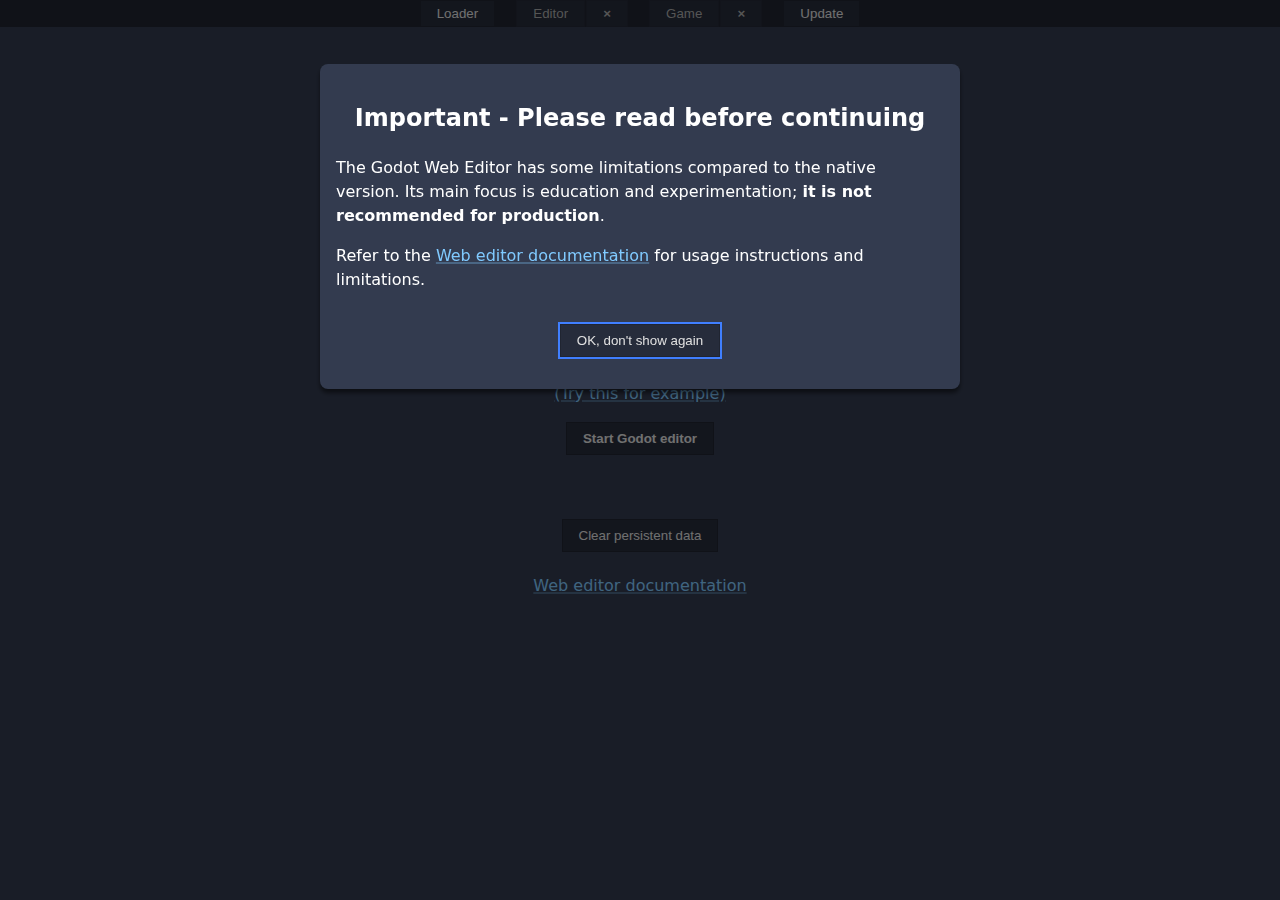
<file: godot.editor.html>
<!DOCTYPE html>
<html lang="en">

<head>
  <meta charset="utf-8">
  <meta name="viewport"
    content="width=device-width, initial-scale=1, minimum-scale=1, maximum-scale=1, user-scalable=no">
  <meta name="author" content="Godot Engine">
  <meta name="description"
    content="Use the Godot Engine editor directly in your web browser, without having to install anything.">
  <meta name="mobile-web-app-capable" content="yes">
  <meta name="apple-mobile-web-app-capable" content="yes">
  <meta name="application-name" content="Godot">
  <meta name="apple-mobile-web-app-title" content="Godot">
  <meta name="theme-color" content="#202531">
  <meta name="msapplication-navbutton-color" content="#202531">
  <meta name="apple-mobile-web-app-status-bar-style" content="black-translucent">
  <meta name="msapplication-starturl" content="/latest">
  <meta property="og:site_name" content="Godot Engine Web Editor">
  <meta property="og:url" name="twitter:url" content="https://editor.godotengine.org/releases/latest/">
  <meta property="og:title" name="twitter:title" content="Free and open source 2D and 3D game engine">
  <meta property="og:description" name="twitter:description"
    content="Use the Godot Engine editor directly in your web browser, without having to install anything.">
  <meta property="og:image" name="twitter:image"
    content="https://godotengine.org/themes/godotengine/assets/og_image.png">
  <meta property="og:type" content="website">
  <meta name="twitter:card" content="summary">
  <link id="-gd-engine-icon" rel="icon" type="image/png" href="favicon.png">
  <link rel="apple-touch-icon" type="image/png" href="favicon.png">
  <link rel="manifest" href="manifest.json">
  <title>Godot Engine Web Editor (4.1.1.stable.official)</title>
  <style>
    *:focus {
      /* More visible outline for better keyboard navigation. */
      outline: 0.125rem solid hsl(220, 100%, 62.5%);
      /* Make the outline always appear above other elements. */
      /* Otherwise, one of its sides can be hidden by tabs in the Download and More layouts. */
      position: relative;
    }

    body {
      touch-action: none;
      font-family: system-ui, -apple-system, "Segoe UI", Roboto, "Helvetica Neue", Arial, "Noto Sans", sans-serif, "Apple Color Emoji", "Segoe UI Emoji", "Segoe UI Symbol", "Noto Color Emoji";
      margin: 0;
      border: 0 none;
      padding: 0;
      text-align: center;
      background-color: #333b4f;
      overflow: hidden;
    }

    a {
      color: hsl(205, 100%, 75%);
      text-decoration-color: hsla(205, 100%, 75%, 0.3);
      text-decoration-thickness: 0.125rem;
    }

    a:hover {
      filter: brightness(117.5%);
    }

    a:active {
      filter: brightness(82.5%);
    }

    .welcome-modal {
      display: none;
      position: fixed;
      z-index: 1;
      left: 0;
      top: 0;
      width: 100%;
      height: 100%;
      overflow: auto;
      background-color: hsla(0, 0%, 0%, 0.5);
      text-align: left;
    }

    .welcome-modal-title {
      text-align: center;
    }

    .welcome-modal-content {
      background-color: #333b4f;
      box-shadow: 0 0.25rem 0.25rem hsla(0, 0%, 0%, 0.5);
      line-height: 1.5;
      max-width: 38rem;
      margin: 4rem auto 0 auto;
      color: white;
      border-radius: 0.5rem;
      padding: 1rem 1rem 2rem 1rem;
    }

    #tabs-buttons {
      /* Match the default background color of the editor window for a seamless appearance. */
      background-color: #202531;
    }

    #tab-game {
      /* Use a pure black background to better distinguish the running project */
      /* from the editor window, and to use a more neutral background color (no tint). */
      background-color: black;
      /* Make the background span the entire page height. */
      min-height: 100vh;
    }

    #canvas,
    #gameCanvas {
      display: block;
      margin: 0;
      color: white;
    }

    /* Don't show distracting focus outlines for the main tabs' contents. */
    #tab-editor canvas:focus,
    #tab-game canvas:focus,
    #canvas:focus,
    #gameCanvas:focus {
      outline: none;
    }

    .godot {
      color: #e0e0e0;
      background-color: #3b3943;
      background-image: linear-gradient(to bottom, #403e48, #35333c);
      border: 1px solid #45434e;
      box-shadow: 0 0 1px 1px #2f2d35;
    }

    .btn {
      appearance: none;
      color: #e0e0e0;
      background-color: #262c3b;
      border: 1px solid #202531;
      padding: 0.5rem 1rem;
      margin: 0 0.5rem;
    }

    .btn:not(:disabled):hover {
      color: #e0e1e5;
      border-color: #666c7b;
    }

    .btn:active {
      border-color: #699ce8;
      color: #699ce8;
    }

    .btn:disabled {
      color: #aaa;
      border-color: #242937;
    }

    .btn.tab-btn {
      padding: 0.3rem 1rem;
    }

    .btn.close-btn {
      padding: 0.3rem 1rem;
      margin-left: -0.75rem;
      font-weight: 700;
    }

    /* Status display */

    #status {
      position: absolute;
      left: 0;
      top: 0;
      right: 0;
      bottom: 0;
      display: flex;
      justify-content: center;
      align-items: center;
      /* don't consume click events - make children visible explicitly */
      visibility: hidden;
    }

    #status-progress {
      width: 366px;
      height: 7px;
      background-color: #38363A;
      border: 1px solid #444246;
      padding: 1px;
      box-shadow: 0 0 2px 1px #1B1C22;
      border-radius: 2px;
      visibility: visible;
    }

    @media only screen and (orientation:portrait) {
      #status-progress {
        width: 61.8%;
      }
    }

    #status-progress-inner {
      height: 100%;
      width: 0;
      box-sizing: border-box;
      transition: width 0.5s linear;
      background-color: #202020;
      border: 1px solid #222223;
      box-shadow: 0 0 1px 1px #27282E;
      border-radius: 3px;
    }

    #status-indeterminate {
      visibility: visible;
      position: relative;
    }

    #status-indeterminate>div {
      width: 4.5px;
      height: 0;
      border-style: solid;
      border-width: 9px 3px 0 3px;
      border-color: #2b2b2b transparent transparent transparent;
      transform-origin: center 21px;
      position: absolute;
    }

    #status-indeterminate>div:nth-child(1) {
      transform: rotate(22.5deg);
    }

    #status-indeterminate>div:nth-child(2) {
      transform: rotate(67.5deg);
    }

    #status-indeterminate>div:nth-child(3) {
      transform: rotate(112.5deg);
    }

    #status-indeterminate>div:nth-child(4) {
      transform: rotate(157.5deg);
    }

    #status-indeterminate>div:nth-child(5) {
      transform: rotate(202.5deg);
    }

    #status-indeterminate>div:nth-child(6) {
      transform: rotate(247.5deg);
    }

    #status-indeterminate>div:nth-child(7) {
      transform: rotate(292.5deg);
    }

    #status-indeterminate>div:nth-child(8) {
      transform: rotate(337.5deg);
    }

    #status-notice {
      margin: 0 100px;
      line-height: 1.3;
      visibility: visible;
      padding: 4px 6px;
      visibility: visible;
    }
  </style>
  <script src="coi-serviceworker.min.js"></script>
</head>

<body>
  <div id="welcome-modal" class="welcome-modal" role="dialog" aria-labelledby="welcome-modal-title"
    aria-describedby="welcome-modal-description" onclick="if (event.target === this) closeWelcomeModal(false)">
    <div class="welcome-modal-content">
      <h2 id="welcome-modal-title" class="welcome-modal-title">Important - Please read before continuing</h2>
      <div id="welcome-modal-description">
        <p>
          The Godot Web Editor has some limitations compared to the native version.
          Its main focus is education and experimentation;
          <strong>it is not recommended for production</strong>.
        </p>
        <p>
          Refer to the
          <a href="https://docs.godotengine.org/en/latest/tutorials/editor/using_the_web_editor.html" target="_blank"
            rel="noopener">Web editor documentation</a> for usage instructions and limitations.
        </p>
      </div>
      <div id="welcome-modal-missing-description" style="display: none">
        <p>
          <strong>The following features required by the Godot Web Editor are missing:</strong>
        </p>
        <ul id="welcome-modal-missing-list">
        </ul>
        <p>
          If you are self-hosting the web editor,
          refer to
          <a href="https://docs.godotengine.org/en/latest/tutorials/export/exporting_for_web.html" target="_blank"
            rel="noopener">Exporting for the Web</a> for more information.
        </p>
      </div>
      <div style="text-align: center">
        <button id="welcome-modal-dismiss" class="btn" type="button" onclick="closeWelcomeModal(true)"
          style="margin-top: 1rem">
          OK, don't show again
        </button>
      </div>
    </div>
  </div>
  <div id="tabs-buttons">
    <button id="btn-tab-loader" class="btn tab-btn" onclick="showTab('loader')">Loader</button>
    <button id="btn-tab-editor" class="btn tab-btn" disabled="disabled" onclick="showTab('editor')">Editor</button>
    <button id="btn-close-editor" class="btn close-btn" disabled="disabled" onclick="closeEditor()">×</button>
    <button id="btn-tab-game" class="btn tab-btn" disabled="disabled" onclick="showTab('game')">Game</button>
    <button id="btn-close-game" class="btn close-btn" disabled="disabled" onclick="closeGame()">×</button>
    <button id="btn-tab-update" class="btn tab-btn" style="display: none;">Update</button>
  </div>
  <div id="tabs">
    <div id="tab-loader">
      <div style="color: #e0e0e0;" id="persistence">
        <br>
        <img src="logo.svg" alt="Godot Engine logo" width="1024" height="414"
          style="width: auto; height: auto; max-width: min(85%, 50vh); max-height: 250px">
        <br>
        4.1.1.stable.official
        <br>
        <a href="releases/">Need an old version?</a>
        <br>
        <br>
        <br>
        <label for="videoMode" style="margin-right: 1rem">Video driver:</label>
        <select id="videoMode">
          <option value="" selected="selected">Auto</option>
          <option value="opengl3">WebGL 2</option>
        </select>
        <br>
        <br>
        <label for="zip-file" style="margin-right: 1rem">Preload project ZIP:</label>
        <input id="zip-file" type="file" name="files" style="margin-bottom: 1rem">
        <br>
        <a href="demo.zip">(Try this for example)</a>
        <br>
        <br>
        <button id="startButton" class="btn" style="margin-bottom: 4rem; font-weight: 700">Start Godot editor</button>
        <br>
        <button class="btn" onclick="clearPersistence()" style="margin-bottom: 1.5rem">Clear persistent data</button>
        <br>
        <a href="https://docs.godotengine.org/en/latest/tutorials/editor/using_the_web_editor.html">Web editor
          documentation</a>
      </div>
    </div>
    <div id="tab-editor" style="display: none;">
      <canvas id="editor-canvas" tabindex="1">
        HTML5 canvas appears to be unsupported in the current browser.<br>
        Please try updating or use a different browser.
      </canvas>
    </div>
    <div id="tab-game" style="display: none;">
      <canvas id="game-canvas" tabindex="2">
        HTML5 canvas appears to be unsupported in the current browser.<br>
        Please try updating or use a different browser.
      </canvas>
    </div>
    <div id="tab-status" style="display: none;">
      <div id="status-progress" style="display: none;" oncontextmenu="event.preventDefault();">
        <div id="status-progress-inner"></div>
      </div>
      <div id="status-indeterminate" style="display: none;" oncontextmenu="event.preventDefault();">
        <div></div>
        <div></div>
        <div></div>
        <div></div>
        <div></div>
        <div></div>
        <div></div>
        <div></div>
      </div>
      <div id="status-notice" class="godot" style="display: none;"></div>
    </div>
  </div>
  <script>
    window.addEventListener('load', () => {
      function notifyUpdate(sw) {
        const btn = document.getElementById('btn-tab-update');
        btn.onclick = function () {
          if (!window.confirm('Are you sure you want to update?\nClicking "OK" will reload all active instances!')) {
            return;
          }
          sw.postMessage('update');
          btn.innerHTML = 'Updating...';
          btn.disabled = true;
        };
        btn.style.display = '';
      }
      if ('serviceWorker' in navigator) {
        navigator.serviceWorker.register('service.worker.js').then(function (reg) {
          if (reg.waiting) {
            notifyUpdate(reg.waiting);
          }
          reg.addEventListener('updatefound', function () {
            const update = reg.installing;
            update.addEventListener('statechange', function () {
              if (update.state === 'installed') {
                // It's a new install, claim and perform aggressive caching.
                if (!reg.active) {
                  update.postMessage('claim');
                } else {
                  notifyUpdate(update);
                }
              }
            });
          });
        });
      }

      const missing = Engine.getMissingFeatures();
      if (missing.length) {
        // Display error dialog as threading support is required for the editor.
        document.getElementById('startButton').disabled = 'disabled';
        document.getElementById('welcome-modal-description').style.display = 'none';
        document.getElementById('welcome-modal-missing-description').style.display = 'block';
        document.getElementById('welcome-modal-dismiss').style.display = 'none';
        const list = document.getElementById('welcome-modal-missing-list');
        for (let i = 0; i < missing.length; i++) {
          const node = document.createElement('li');
          node.innerText = missing[i];
          list.appendChild(node);
        }
      }

      if (missing.length || localStorage.getItem('welcomeModalDismissed') !== 'true') {
        document.getElementById('welcome-modal').style.display = 'block';
        document.getElementById('welcome-modal-dismiss').focus();
      }
    });

    function closeWelcomeModal(dontShowAgain) { // eslint-disable-line no-unused-vars
      document.getElementById('welcome-modal').style.display = 'none';
      if (dontShowAgain) {
        localStorage.setItem('welcomeModalDismissed', 'true');
      }
    }
  </script>
  <script src="godot.editor.js"></script>
  <script>
    let editor = null;
    let game = null;
    let setStatusMode;
    let setStatusNotice;
    let video_driver = '';

    function clearPersistence() { // eslint-disable-line no-unused-vars
      function deleteDB(path) {
        return new Promise(function (resolve, reject) {
          const req = indexedDB.deleteDatabase(path);
          req.onsuccess = function () {
            resolve();
          };
          req.onerror = function (err) {
            reject(err);
          };
          req.onblocked = function (err) {
            reject(err);
          };
        });
      }
      if (!window.confirm('Are you sure you want to delete all the locally stored files?\nClicking "OK" will permanently remove your projects and editor settings!')) {
        return;
      }
      Promise.all([
        deleteDB('/home/web_user'),
      ]).then(function (results) {
        alert('Done.');
      }).catch(function (err) {
        alert('Error deleting local files. Please retry after reloading the page.');
      });
    }

    function selectVideoMode() {
      const select = document.getElementById('videoMode');
      video_driver = select.selectedOptions[0].value;
    }

    const tabs = [
      document.getElementById('tab-loader'),
      document.getElementById('tab-editor'),
      document.getElementById('tab-game'),
    ];
    function showTab(name) {
      tabs.forEach(function (elem) {
        if (elem.id === `tab-${name}`) {
          elem.style.display = 'block';
          if (name === 'editor' || name === 'game') {
            const canvas = document.getElementById(`${name}-canvas`);
            canvas.focus();
          }
        } else {
          elem.style.display = 'none';
        }
      });
    }

    function setButtonEnabled(id, enabled) {
      if (enabled) {
        document.getElementById(id).disabled = '';
      } else {
        document.getElementById(id).disabled = 'disabled';
      }
    }

    function setLoaderEnabled(enabled) {
      setButtonEnabled('btn-tab-loader', enabled);
      setButtonEnabled('btn-tab-editor', !enabled);
      setButtonEnabled('btn-close-editor', !enabled);
    }

    function setGameTabEnabled(enabled) {
      setButtonEnabled('btn-tab-game', enabled);
      setButtonEnabled('btn-close-game', enabled);
    }

    function closeGame() {
      if (game) {
        game.requestQuit();
      }
    }

    function closeEditor() { // eslint-disable-line no-unused-vars
      closeGame();
      if (editor) {
        editor.requestQuit();
      }
    }

    function startEditor(zip) {
      const INDETERMINATE_STATUS_STEP_MS = 100;
      const persistentPaths = ['/home/web_user'];

      let editorCanvas = document.getElementById('editor-canvas');
      let gameCanvas = document.getElementById('game-canvas');
      const statusProgress = document.getElementById('status-progress');
      const statusProgressInner = document.getElementById('status-progress-inner');
      const statusIndeterminate = document.getElementById('status-indeterminate');
      const statusNotice = document.getElementById('status-notice');
      const headerDiv = document.getElementById('tabs-buttons');

      let initializing = true;
      let statusMode = 'hidden';

      showTab('status');

      let animationCallbacks = [];
      function animate(time) {
        animationCallbacks.forEach((callback) => callback(time));
        requestAnimationFrame(animate);
      }
      requestAnimationFrame(animate);

      let lastScale = 0;
      let lastWidth = 0;
      let lastHeight = 0;
      function adjustCanvasDimensions() {
        const scale = window.devicePixelRatio || 1;
        const headerHeight = headerDiv.offsetHeight + 1;
        const width = window.innerWidth;
        const height = window.innerHeight - headerHeight;
        if (lastScale !== scale || lastWidth !== width || lastHeight !== height) {
          editorCanvas.width = width * scale;
          editorCanvas.height = height * scale;
          editorCanvas.style.width = `${width}px`;
          editorCanvas.style.height = `${height}px`;
          lastScale = scale;
          lastWidth = width;
          lastHeight = height;
        }
      }
      animationCallbacks.push(adjustCanvasDimensions);
      adjustCanvasDimensions();

      function replaceCanvas(from) {
        const out = document.createElement('canvas');
        out.id = from.id;
        out.tabIndex = from.tabIndex;
        from.parentNode.replaceChild(out, from);
        lastScale = 0;
        return out;
      }

      function animateStatusIndeterminate(ms) {
        const i = Math.floor((ms / INDETERMINATE_STATUS_STEP_MS) % 8);
        if (statusIndeterminate.children[i].style.borderTopColor === '') {
          Array.prototype.slice.call(statusIndeterminate.children).forEach((child) => {
            child.style.borderTopColor = '';
          });
          statusIndeterminate.children[i].style.borderTopColor = '#dfdfdf';
        }
      }

      setStatusMode = function (mode) {
        if (statusMode === mode || !initializing) {
          return;
        }
        [statusProgress, statusIndeterminate, statusNotice].forEach((elem) => {
          elem.style.display = 'none';
        });
        animationCallbacks = animationCallbacks.filter(function (value) {
          return (value !== animateStatusIndeterminate);
        });
        switch (mode) {
          case 'progress':
            statusProgress.style.display = 'block';
            break;
          case 'indeterminate':
            statusIndeterminate.style.display = 'block';
            animationCallbacks.push(animateStatusIndeterminate);
            break;
          case 'notice':
            statusNotice.style.display = 'block';
            break;
          case 'hidden':
            break;
          default:
            throw new Error('Invalid status mode');
        }
        statusMode = mode;
      };

      setStatusNotice = function (text) {
        while (statusNotice.lastChild) {
          statusNotice.removeChild(statusNotice.lastChild);
        }
        const lines = text.split('\n');
        lines.forEach((line) => {
          statusNotice.appendChild(document.createTextNode(line));
          statusNotice.appendChild(document.createElement('br'));
        });
      };

      const gameConfig = {
        'persistentPaths': persistentPaths,
        'unloadAfterInit': false,
        'canvas': gameCanvas,
        'canvasResizePolicy': 1,
        'onExit': function () {
          gameCanvas = replaceCanvas(gameCanvas);
          setGameTabEnabled(false);
          showTab('editor');
          game = null;
        },
      };

      let OnEditorExit = function () {
        showTab('loader');
        setLoaderEnabled(true);
      };
      function Execute(args) {
        const is_editor = args.filter(function (v) {
          return v === '--editor' || v === '-e';
        }).length !== 0;
        const is_project_manager = args.filter(function (v) {
          return v === '--project-manager';
        }).length !== 0;
        const is_game = !is_editor && !is_project_manager;
        if (video_driver) {
          args.push('--rendering-driver', video_driver);
        }

        if (is_game) {
          if (game) {
            console.error('A game is already running. Close it first');
            return;
          }
          setGameTabEnabled(true);
          game = new Engine(gameConfig);
          showTab('game');
          game.init().then(function () {
            requestAnimationFrame(function () {
              game.start({'args': args, 'canvas': gameCanvas}).then(function () {
                gameCanvas.focus();
              });
            });
          });
        } else { // New editor instances will be run in the same canvas. We want to wait for it to exit.
          OnEditorExit = function (code) {
            setLoaderEnabled(true);
            setTimeout(function () {
              editor.init().then(function () {
                setLoaderEnabled(false);
                OnEditorExit = function () {
                  showTab('loader');
                  setLoaderEnabled(true);
                };
                editor.start({'args': args, 'persistentDrops': is_project_manager, 'canvas': editorCanvas});
              });
            }, 0);
            OnEditorExit = null;
          };
        }
      }

      const editorConfig = {
        'unloadAfterInit': false,
        'onProgress': function progressFunction(current, total) {
          if (total > 0) {
            statusProgressInner.style.width = `${(current / total) * 100}%`;
            setStatusMode('progress');
            if (current === total) {
              // wait for progress bar animation
              setTimeout(() => {
                setStatusMode('indeterminate');
              }, 100);
            }
          } else {
            setStatusMode('indeterminate');
          }
        },
        'canvas': editorCanvas,
        'canvasResizePolicy': 0,
        'onExit': function () {
          editorCanvas = replaceCanvas(editorCanvas);
          if (OnEditorExit) {
            OnEditorExit();
          }
        },
        'onExecute': Execute,
        'persistentPaths': persistentPaths,
      };
      editor = new Engine(editorConfig);

      function displayFailureNotice(err) {
        const msg = err.message || err;
        console.error(msg);
        setStatusNotice(msg);
        setStatusMode('notice');
        initializing = false;
      }

      if (!Engine.isWebGLAvailable()) {
        displayFailureNotice('WebGL not available');
      } else {
        setStatusMode('indeterminate');
        editor.init('godot.editor').then(function () {
          if (zip) {
            editor.copyToFS('/tmp/preload.zip', zip);
          }
          try {
            // Avoid user creating project in the persistent root folder.
            editor.copyToFS('/home/web_user/keep', new Uint8Array());
          } catch (e) {
            // File exists
          }
          selectVideoMode();
          showTab('editor');
          setLoaderEnabled(false);
          const args = ['--project-manager', '--single-window'];
          if (video_driver) {
            args.push('--rendering-driver', video_driver);
          }
          editor.start({'args': args, 'persistentDrops': true}).then(function () {
            setStatusMode('hidden');
            initializing = false;
          });
        }).catch(displayFailureNotice);
      }
    }

    function preloadZip(target) {
      return new Promise(function (resolve, reject) {
        if (target.files.length > 0) {
          target.files[0].arrayBuffer().then(function (data) {
            resolve(data);
          });
        } else {
          resolve();
        }
      });
    }

    document.getElementById('startButton').onclick = function () {
      preloadZip(document.getElementById('zip-file')).then(function (zip) {
        startEditor(zip);
      });
    };
  </script>
</body>

</html>
</file>
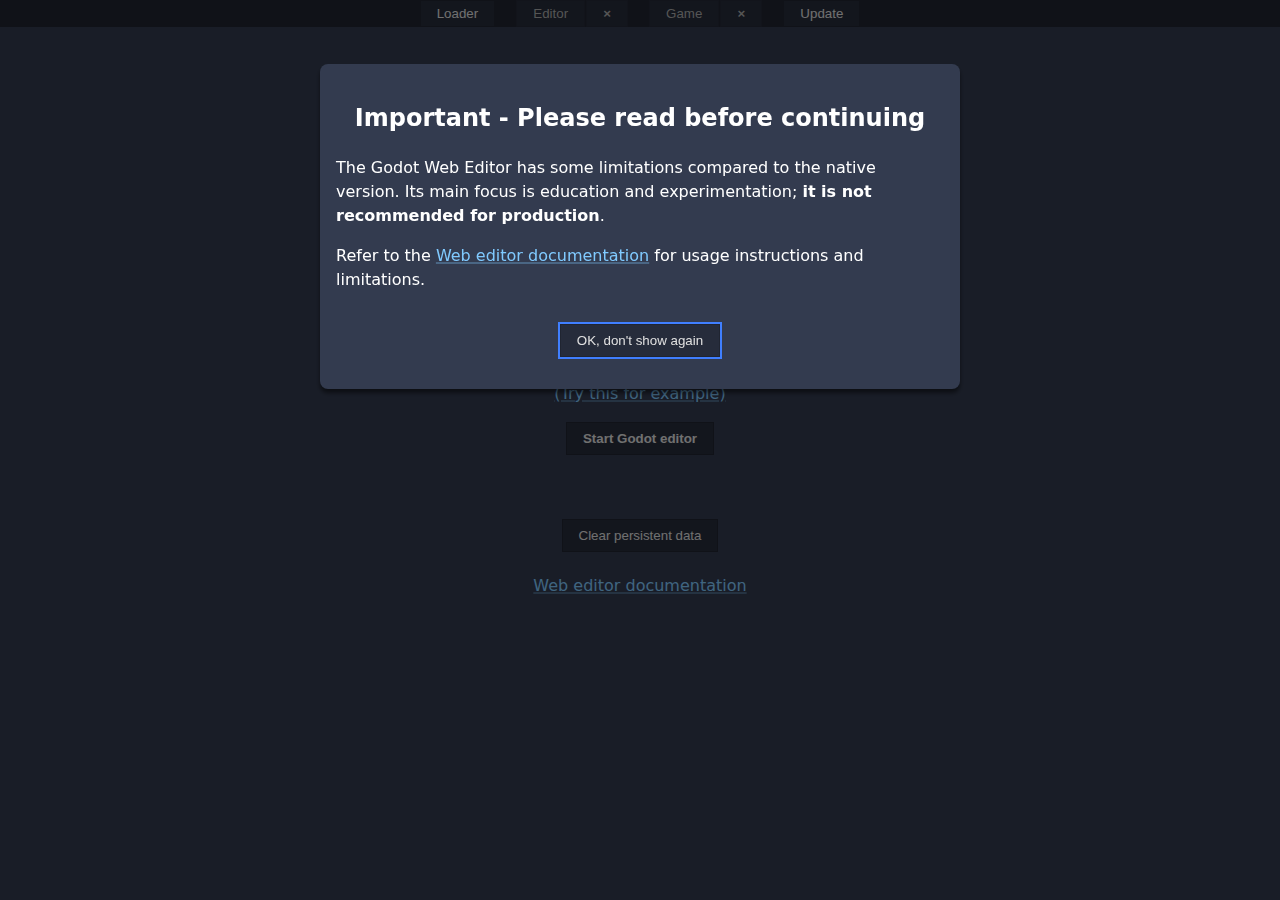
<file: godot_editor.html>
<!DOCTYPE html>
<html lang="en">
	<head>
		<meta charset="utf-8">
		<meta name="viewport" content="width=device-width, initial-scale=1, minimum-scale=1, maximum-scale=1, user-scalable=no">
		<meta name="author" content="Godot Engine">
		<meta name="description" content="Use the Godot Engine editor directly in your web browser, without having to install anything.">
		<meta name="mobile-web-app-capable" content="yes">
		<meta name="apple-mobile-web-app-capable" content="yes">
		<meta name="application-name" content="Godot">
		<meta name="apple-mobile-web-app-title" content="Godot">
		<meta name="theme-color" content="#202531">
		<meta name="msapplication-navbutton-color" content="#202531">
		<meta name="apple-mobile-web-app-status-bar-style" content="black-translucent">
		<meta name="msapplication-starturl" content="/latest">
		<meta property="og:site_name" content="Godot Engine Web Editor">
		<meta property="og:url" name="twitter:url" content="https://editor.godotengine.org/releases/latest/">
		<meta property="og:title" name="twitter:title" content="Free and open source 2D and 3D game engine">
		<meta property="og:description" name="twitter:description" content="Use the Godot Engine editor directly in your web browser, without having to install anything.">
		<meta property="og:image" name="twitter:image" content="https://godotengine.org/themes/godotengine/assets/og_image.png">
		<meta property="og:type" content="website">
		<meta name="twitter:card" content="summary">
		<link id="-gd-engine-icon" rel="icon" type="image/png" href="favicon.png">
		<link rel="apple-touch-icon" type="image/png" href="favicon.png">
		<link rel="manifest" href="manifest.json">
		<title>Godot Engine Web Editor (4.0.2.stable.official)</title>
		<style>
*:focus {
	/* More visible outline for better keyboard navigation. */
	outline: 0.125rem solid hsl(220, 100%, 62.5%);
	/* Make the outline always appear above other elements. */
	/* Otherwise, one of its sides can be hidden by tabs in the Download and More layouts. */
	position: relative;
}

body {
	touch-action: none;
	font-family: system-ui, -apple-system, "Segoe UI", Roboto, "Helvetica Neue", Arial, "Noto Sans", sans-serif, "Apple Color Emoji", "Segoe UI Emoji", "Segoe UI Symbol", "Noto Color Emoji";
	margin: 0;
	border: 0 none;
	padding: 0;
	text-align: center;
	background-color: #333b4f;
	overflow: hidden;
}

a {
	color: hsl(205, 100%, 75%);
	text-decoration-color: hsla(205, 100%, 75%, 0.3);
	text-decoration-thickness: 0.125rem;
}

a:hover {
	filter: brightness(117.5%);
}

a:active {
	filter: brightness(82.5%);
}

.welcome-modal {
	display: none;
	position: fixed;
	z-index: 1;
	left: 0;
	top: 0;
	width: 100%;
	height: 100%;
	overflow: auto;
	background-color: hsla(0, 0%, 0%, 0.5);
	text-align: left;
}

.welcome-modal-title {
	text-align: center;
}

.welcome-modal-content {
	background-color: #333b4f;
	box-shadow: 0 0.25rem 0.25rem hsla(0, 0%, 0%, 0.5);
	line-height: 1.5;
	max-width: 38rem;
	margin: 4rem auto 0 auto;
	color: white;
	border-radius: 0.5rem;
	padding: 1rem 1rem 2rem 1rem;
}

#tabs-buttons {
	/* Match the default background color of the editor window for a seamless appearance. */
	background-color: #202531;
}

#tab-game {
	/* Use a pure black background to better distinguish the running project */
	/* from the editor window, and to use a more neutral background color (no tint). */
	background-color: black;
	/* Make the background span the entire page height. */
	min-height: 100vh;
}

#canvas, #gameCanvas {
	display: block;
	margin: 0;
	color: white;
}

/* Don't show distracting focus outlines for the main tabs' contents. */
#tab-editor canvas:focus,
#tab-game canvas:focus,
#canvas:focus,
#gameCanvas:focus {
	outline: none;
}

.godot {
	color: #e0e0e0;
	background-color: #3b3943;
	background-image: linear-gradient(to bottom, #403e48, #35333c);
	border: 1px solid #45434e;
	box-shadow: 0 0 1px 1px #2f2d35;
}

.btn {
	appearance: none;
	color: #e0e0e0;
	background-color: #262c3b;
	border: 1px solid #202531;
	padding: 0.5rem 1rem;
	margin: 0 0.5rem;
}

.btn:not(:disabled):hover {
	color: #e0e1e5;
	border-color: #666c7b;
}

.btn:active {
	border-color: #699ce8;
	color: #699ce8;
}

.btn:disabled {
	color: #aaa;
	border-color: #242937;
}

.btn.tab-btn {
	padding: 0.3rem 1rem;
}

.btn.close-btn {
	padding: 0.3rem 1rem;
	margin-left: -0.75rem;
	font-weight: 700;
}

/* Status display */

#status {
	position: absolute;
	left: 0;
	top: 0;
	right: 0;
	bottom: 0;
	display: flex;
	justify-content: center;
	align-items: center;
	/* don't consume click events - make children visible explicitly */
	visibility: hidden;
}

#status-progress {
	width: 366px;
	height: 7px;
	background-color: #38363A;
	border: 1px solid #444246;
	padding: 1px;
	box-shadow: 0 0 2px 1px #1B1C22;
	border-radius: 2px;
	visibility: visible;
}

@media only screen and (orientation:portrait) {
	#status-progress {
		width: 61.8%;
	}
}

#status-progress-inner {
	height: 100%;
	width: 0;
	box-sizing: border-box;
	transition: width 0.5s linear;
	background-color: #202020;
	border: 1px solid #222223;
	box-shadow: 0 0 1px 1px #27282E;
	border-radius: 3px;
}

#status-indeterminate {
	visibility: visible;
	position: relative;
}

#status-indeterminate > div {
	width: 4.5px;
	height: 0;
	border-style: solid;
	border-width: 9px 3px 0 3px;
	border-color: #2b2b2b transparent transparent transparent;
	transform-origin: center 21px;
	position: absolute;
}

#status-indeterminate > div:nth-child(1) { transform: rotate( 22.5deg); }
#status-indeterminate > div:nth-child(2) { transform: rotate( 67.5deg); }
#status-indeterminate > div:nth-child(3) { transform: rotate(112.5deg); }
#status-indeterminate > div:nth-child(4) { transform: rotate(157.5deg); }
#status-indeterminate > div:nth-child(5) { transform: rotate(202.5deg); }
#status-indeterminate > div:nth-child(6) { transform: rotate(247.5deg); }
#status-indeterminate > div:nth-child(7) { transform: rotate(292.5deg); }
#status-indeterminate > div:nth-child(8) { transform: rotate(337.5deg); }

#status-notice {
	margin: 0 100px;
	line-height: 1.3;
	visibility: visible;
	padding: 4px 6px;
	visibility: visible;
}
		</style>
		<script src="coi-serviceworker.min.js"></script>
	</head>
	<body>
		<div
			id="welcome-modal"
			class="welcome-modal"
			role="dialog"
			aria-labelledby="welcome-modal-title"
			aria-describedby="welcome-modal-description"
			onclick="if (event.target === this) closeWelcomeModal(false)"
		>
			<div class="welcome-modal-content">
				<h2 id="welcome-modal-title" class="welcome-modal-title">Important - Please read before continuing</h2>
				<div id="welcome-modal-description">
					<p>
						The Godot Web Editor has some limitations compared to the native version.
						Its main focus is education and experimentation;
						<strong>it is not recommended for production</strong>.
					</p>
					<p>
						Refer to the
						<a
							href="https://docs.godotengine.org/en/latest/tutorials/editor/using_the_web_editor.html"
							target="_blank"
							rel="noopener"
						>Web editor documentation</a> for usage instructions and limitations.
					</p>
				</div>
				<div id="welcome-modal-missing-description" style="display: none">
					<p>
						<strong>The following features required by the Godot Web Editor are missing:</strong>
					</p>
					<ul id="welcome-modal-missing-list">
					</ul>
					<p>
						If you are self-hosting the web editor,
						refer to
						<a
							href="https://docs.godotengine.org/en/latest/tutorials/export/exporting_for_web.html"
							target="_blank"
							rel="noopener"
						>Exporting for the Web</a> for more information.
					</p>
				</div>
				<div style="text-align: center">
					<button id="welcome-modal-dismiss" class="btn" type="button" onclick="closeWelcomeModal(true)" style="margin-top: 1rem">
						OK, don't show again
					</button>
				</div>
			</div>
		</div>
		<div id="tabs-buttons">
			<button id="btn-tab-loader" class="btn tab-btn" onclick="showTab('loader')">Loader</button>
			<button id="btn-tab-editor" class="btn tab-btn" disabled="disabled" onclick="showTab('editor')">Editor</button>
			<button id="btn-close-editor" class="btn close-btn" disabled="disabled" onclick="closeEditor()">×</button>
			<button id="btn-tab-game" class="btn tab-btn" disabled="disabled" onclick="showTab('game')">Game</button>
			<button id="btn-close-game" class="btn close-btn" disabled="disabled" onclick="closeGame()">×</button>
			<button id="btn-tab-update" class="btn tab-btn" style="display: none;">Update</button>
		</div>
		<div id="tabs">
			<div id="tab-loader">
				<div style="color: #e0e0e0;" id="persistence">
					<br >
					<img src="logo.svg" alt="Godot Engine logo" width="1024" height="414" style="width: auto; height: auto; max-width: min(85%, 50vh); max-height: 250px">
					<br >
					4.0.2.stable.official
					<br >
					<a href="releases/">Need an old version?</a>
					<br >
					<br >
					<br >
					<label for="videoMode" style="margin-right: 1rem">Video driver:</label>
					<select id="videoMode">
						<option value="" selected="selected">Auto</option>
						<option value="opengl3">WebGL 2</option>
					</select>
					<br >
					<br >
					<label for="zip-file" style="margin-right: 1rem">Preload project ZIP:</label>
					<input id="zip-file" type="file" name="files" style="margin-bottom: 1rem">
					<br >
					<a href="demo.zip">(Try this for example)</a>
					<br >
					<br >
					<button id="startButton" class="btn" style="margin-bottom: 4rem; font-weight: 700">Start Godot editor</button>
					<br >
					<button class="btn" onclick="clearPersistence()" style="margin-bottom: 1.5rem">Clear persistent data</button>
					<br >
					<a href="https://docs.godotengine.org/en/latest/tutorials/editor/using_the_web_editor.html">Web editor documentation</a>
				</div>
			</div>
			<div id="tab-editor" style="display: none;">
				<canvas id="editor-canvas" tabindex="1">
					HTML5 canvas appears to be unsupported in the current browser.<br >
					Please try updating or use a different browser.
				</canvas>
			</div>
			<div id="tab-game" style="display: none;">
				<canvas id="game-canvas" tabindex="2">
					HTML5 canvas appears to be unsupported in the current browser.<br >
					Please try updating or use a different browser.
				</canvas>
			</div>
			<div id="tab-status" style="display: none;">
				<div id="status-progress" style="display: none;" oncontextmenu="event.preventDefault();">
					<div id="status-progress-inner"></div>
				</div>
				<div id="status-indeterminate" style="display: none;" oncontextmenu="event.preventDefault();">
					<div></div>
					<div></div>
					<div></div>
					<div></div>
					<div></div>
					<div></div>
					<div></div>
					<div></div>
				</div>
				<div id="status-notice" class="godot" style="display: none;"></div>
			</div>
		</div>
		<script>
window.addEventListener('load', () => {
	function notifyUpdate(sw) {
		const btn = document.getElementById('btn-tab-update');
		btn.onclick = function () {
			if (!window.confirm('Are you sure you want to update?\nClicking "OK" will reload all active instances!')) {
				return;
			}
			sw.postMessage('update');
			btn.innerHTML = 'Updating...';
			btn.disabled = true;
		};
		btn.style.display = '';
	}
	if ('serviceWorker' in navigator) {
		navigator.serviceWorker.register('service.worker.js').then(function (reg) {
			if (reg.waiting) {
				notifyUpdate(reg.waiting);
			}
			reg.addEventListener('updatefound', function () {
				const update = reg.installing;
				update.addEventListener('statechange', function () {
					if (update.state === 'installed') {
						// It's a new install, claim and perform aggressive caching.
						if (!reg.active) {
							update.postMessage('claim');
						} else {
							notifyUpdate(update);
						}
					}
				});
			});
		});
	}

	const missing = Engine.getMissingFeatures();
	if (missing.length) {
		// Display error dialog as threading support is required for the editor.
		document.getElementById('startButton').disabled = 'disabled';
		document.getElementById('welcome-modal-description').style.display = 'none';
		document.getElementById('welcome-modal-missing-description').style.display = 'block';
		document.getElementById('welcome-modal-dismiss').style.display = 'none';
		const list = document.getElementById('welcome-modal-missing-list');
		for (let i = 0; i < missing.length; i++) {
			const node = document.createElement('li');
			node.innerText = missing[i];
			list.appendChild(node);
		}
	}

	if (missing.length || localStorage.getItem('welcomeModalDismissed') !== 'true') {
		document.getElementById('welcome-modal').style.display = 'block';
		document.getElementById('welcome-modal-dismiss').focus();
	}
});

function closeWelcomeModal(dontShowAgain) { // eslint-disable-line no-unused-vars
	document.getElementById('welcome-modal').style.display = 'none';
	if (dontShowAgain) {
		localStorage.setItem('welcomeModalDismissed', 'true');
	}
}
		</script>
		<script src="godot.editor.js"></script>
		<script>
let editor = null;
let game = null;
let setStatusMode;
let setStatusNotice;
let video_driver = '';

function clearPersistence() { // eslint-disable-line no-unused-vars
	function deleteDB(path) {
		return new Promise(function (resolve, reject) {
			const req = indexedDB.deleteDatabase(path);
			req.onsuccess = function () {
				resolve();
			};
			req.onerror = function (err) {
				reject(err);
			};
			req.onblocked = function (err) {
				reject(err);
			};
		});
	}
	if (!window.confirm('Are you sure you want to delete all the locally stored files?\nClicking "OK" will permanently remove your projects and editor settings!')) {
		return;
	}
	Promise.all([
		deleteDB('/home/web_user'),
	]).then(function (results) {
		alert('Done.');
	}).catch(function (err) {
		alert('Error deleting local files. Please retry after reloading the page.');
	});
}

function selectVideoMode() {
	const select = document.getElementById('videoMode');
	video_driver = select.selectedOptions[0].value;
}

const tabs = [
	document.getElementById('tab-loader'),
	document.getElementById('tab-editor'),
	document.getElementById('tab-game'),
];
function showTab(name) {
	tabs.forEach(function (elem) {
		if (elem.id === `tab-${name}`) {
			elem.style.display = 'block';
			if (name === 'editor' || name === 'game') {
				const canvas = document.getElementById(`${name}-canvas`);
				canvas.focus();
			}
		} else {
			elem.style.display = 'none';
		}
	});
}

function setButtonEnabled(id, enabled) {
	if (enabled) {
		document.getElementById(id).disabled = '';
	} else {
		document.getElementById(id).disabled = 'disabled';
	}
}

function setLoaderEnabled(enabled) {
	setButtonEnabled('btn-tab-loader', enabled);
	setButtonEnabled('btn-tab-editor', !enabled);
	setButtonEnabled('btn-close-editor', !enabled);
}

function setGameTabEnabled(enabled) {
	setButtonEnabled('btn-tab-game', enabled);
	setButtonEnabled('btn-close-game', enabled);
}

function closeGame() {
	if (game) {
		game.requestQuit();
	}
}

function closeEditor() { // eslint-disable-line no-unused-vars
	closeGame();
	if (editor) {
		editor.requestQuit();
	}
}

function startEditor(zip) {
	const INDETERMINATE_STATUS_STEP_MS = 100;
	const persistentPaths = ['/home/web_user'];

	let editorCanvas = document.getElementById('editor-canvas');
	let gameCanvas = document.getElementById('game-canvas');
	const statusProgress = document.getElementById('status-progress');
	const statusProgressInner = document.getElementById('status-progress-inner');
	const statusIndeterminate = document.getElementById('status-indeterminate');
	const statusNotice = document.getElementById('status-notice');
	const headerDiv = document.getElementById('tabs-buttons');

	let initializing = true;
	let statusMode = 'hidden';

	showTab('status');

	let animationCallbacks = [];
	function animate(time) {
		animationCallbacks.forEach((callback) => callback(time));
		requestAnimationFrame(animate);
	}
	requestAnimationFrame(animate);

	let lastScale = 0;
	let lastWidth = 0;
	let lastHeight = 0;
	function adjustCanvasDimensions() {
		const scale = window.devicePixelRatio || 1;
		const headerHeight = headerDiv.offsetHeight + 1;
		const width = window.innerWidth;
		const height = window.innerHeight - headerHeight;
		if (lastScale !== scale || lastWidth !== width || lastHeight !== height) {
			editorCanvas.width = width * scale;
			editorCanvas.height = height * scale;
			editorCanvas.style.width = `${width}px`;
			editorCanvas.style.height = `${height}px`;
			lastScale = scale;
			lastWidth = width;
			lastHeight = height;
		}
	}
	animationCallbacks.push(adjustCanvasDimensions);
	adjustCanvasDimensions();

	function replaceCanvas(from) {
		const out = document.createElement('canvas');
		out.id = from.id;
		out.tabIndex = from.tabIndex;
		from.parentNode.replaceChild(out, from);
		lastScale = 0;
		return out;
	}

	function animateStatusIndeterminate(ms) {
		const i = Math.floor((ms / INDETERMINATE_STATUS_STEP_MS) % 8);
		if (statusIndeterminate.children[i].style.borderTopColor === '') {
			Array.prototype.slice.call(statusIndeterminate.children).forEach((child) => {
				child.style.borderTopColor = '';
			});
			statusIndeterminate.children[i].style.borderTopColor = '#dfdfdf';
		}
	}

	setStatusMode = function (mode) {
		if (statusMode === mode || !initializing) {
			return;
		}
		[statusProgress, statusIndeterminate, statusNotice].forEach((elem) => {
			elem.style.display = 'none';
		});
		animationCallbacks = animationCallbacks.filter(function (value) {
			return (value !== animateStatusIndeterminate);
		});
		switch (mode) {
		case 'progress':
			statusProgress.style.display = 'block';
			break;
		case 'indeterminate':
			statusIndeterminate.style.display = 'block';
			animationCallbacks.push(animateStatusIndeterminate);
			break;
		case 'notice':
			statusNotice.style.display = 'block';
			break;
		case 'hidden':
			break;
		default:
			throw new Error('Invalid status mode');
		}
		statusMode = mode;
	};

	setStatusNotice = function (text) {
		while (statusNotice.lastChild) {
			statusNotice.removeChild(statusNotice.lastChild);
		}
		const lines = text.split('\n');
		lines.forEach((line) => {
			statusNotice.appendChild(document.createTextNode(line));
			statusNotice.appendChild(document.createElement('br'));
		});
	};

	const gameConfig = {
		'persistentPaths': persistentPaths,
		'unloadAfterInit': false,
		'canvas': gameCanvas,
		'canvasResizePolicy': 1,
		'onExit': function () {
			gameCanvas = replaceCanvas(gameCanvas);
			setGameTabEnabled(false);
			showTab('editor');
			game = null;
		},
	};

	let OnEditorExit = function () {
		showTab('loader');
		setLoaderEnabled(true);
	};
	function Execute(args) {
		const is_editor = args.filter(function (v) {
			return v === '--editor' || v === '-e';
		}).length !== 0;
		const is_project_manager = args.filter(function (v) {
			return v === '--project-manager';
		}).length !== 0;
		const is_game = !is_editor && !is_project_manager;
		if (video_driver) {
			args.push('--rendering-driver', video_driver);
		}

		if (is_game) {
			if (game) {
				console.error('A game is already running. Close it first');
				return;
			}
			setGameTabEnabled(true);
			game = new Engine(gameConfig);
			showTab('game');
			game.init().then(function () {
				requestAnimationFrame(function () {
					game.start({ 'args': args, 'canvas': gameCanvas }).then(function () {
						gameCanvas.focus();
					});
				});
			});
		} else { // New editor instances will be run in the same canvas. We want to wait for it to exit.
			OnEditorExit = function (code) {
				setLoaderEnabled(true);
				setTimeout(function () {
					editor.init().then(function () {
						setLoaderEnabled(false);
						OnEditorExit = function () {
							showTab('loader');
							setLoaderEnabled(true);
						};
						editor.start({ 'args': args, 'persistentDrops': is_project_manager, 'canvas': editorCanvas });
					});
				}, 0);
				OnEditorExit = null;
			};
		}
	}

	const editorConfig = {
		'unloadAfterInit': false,
		'onProgress': function progressFunction(current, total) {
			if (total > 0) {
				statusProgressInner.style.width = `${(current / total) * 100}%`;
				setStatusMode('progress');
				if (current === total) {
					// wait for progress bar animation
					setTimeout(() => {
						setStatusMode('indeterminate');
					}, 100);
				}
			} else {
				setStatusMode('indeterminate');
			}
		},
		'canvas': editorCanvas,
		'canvasResizePolicy': 0,
		'onExit': function () {
			editorCanvas = replaceCanvas(editorCanvas);
			if (OnEditorExit) {
				OnEditorExit();
			}
		},
		'onExecute': Execute,
		'persistentPaths': persistentPaths,
	};
	editor = new Engine(editorConfig);

	function displayFailureNotice(err) {
		const msg = err.message || err;
		console.error(msg);
		setStatusNotice(msg);
		setStatusMode('notice');
		initializing = false;
	}

	if (!Engine.isWebGLAvailable()) {
		displayFailureNotice('WebGL not available');
	} else {
		setStatusMode('indeterminate');
		editor.init('godot.editor').then(function () {
			if (zip) {
				editor.copyToFS('/tmp/preload.zip', zip);
			}
			try {
				// Avoid user creating project in the persistent root folder.
				editor.copyToFS('/home/web_user/keep', new Uint8Array());
			} catch (e) {
				// File exists
			}
			selectVideoMode();
			showTab('editor');
			setLoaderEnabled(false);
			const args = ['--project-manager', '--single-window'];
			if (video_driver) {
				args.push('--rendering-driver', video_driver);
			}
			editor.start({ 'args': args, 'persistentDrops': true }).then(function () {
				setStatusMode('hidden');
				initializing = false;
			});
		}).catch(displayFailureNotice);
	}
}

function preloadZip(target) {
	return new Promise(function (resolve, reject) {
		if (target.files.length > 0) {
			target.files[0].arrayBuffer().then(function (data) {
				resolve(data);
			});
		} else {
			resolve();
		}
	});
}

document.getElementById('startButton').onclick = function () {
	preloadZip(document.getElementById('zip-file')).then(function (zip) {
		startEditor(zip);
	});
};
		</script>
	</body>
</html>
</file>
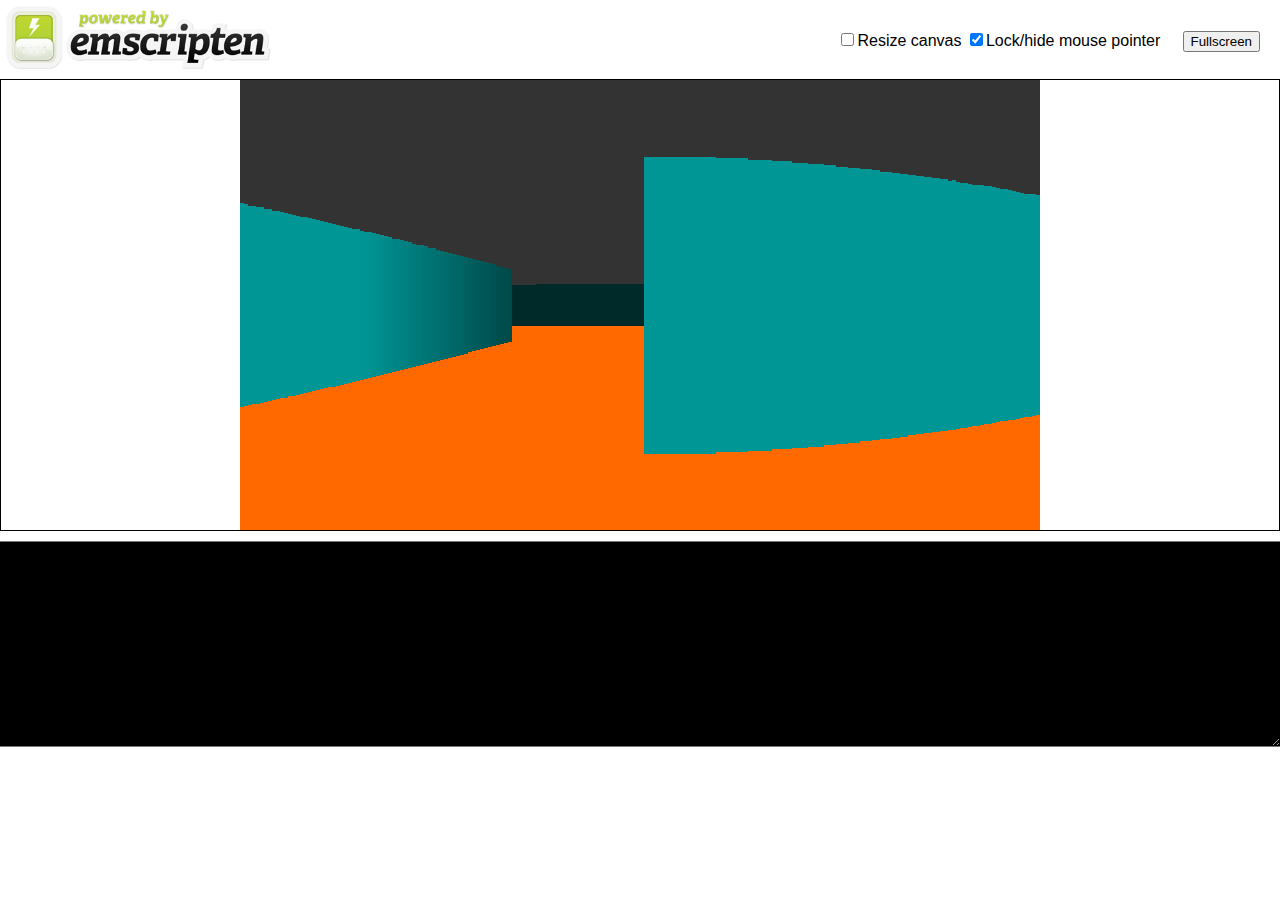
<file: main.html>
<!doctype html>
<html lang="en-us">
  <head>
    <meta charset="utf-8">
    <meta http-equiv="Content-Type" content="text/html; charset=utf-8">
    <title>Emscripten-Generated Code</title>
    <style>body {
  font-family: arial;
  margin: 0;
  padding: none;
}

.emscripten { padding-right: 0; margin-left: auto; margin-right: auto; display: block; }
div.emscripten { text-align: center; }
div.emscripten_border { border: 1px solid black; }
/* the canvas *must not* have any border or padding, or mouse coords will be wrong */
canvas.emscripten { border: 0px none; background-color: black; }

#emscripten_logo {
  display: inline-block;
  margin: 0;
  padding: 6px;
  width: 265px;
}

.spinner {
  height: 30px;
  width: 30px;
  margin: 0;
  margin-top: 20px;
  margin-left: 20px;
  display: inline-block;
  vertical-align: top;

  -webkit-animation: rotation .8s linear infinite;
  -moz-animation: rotation .8s linear infinite;
  -o-animation: rotation .8s linear infinite;
  animation: rotation 0.8s linear infinite;

  border-left: 5px solid rgb(235, 235, 235);
  border-right: 5px solid rgb(235, 235, 235);
  border-bottom: 5px solid rgb(235, 235, 235);
  border-top: 5px solid rgb(120, 120, 120);

  border-radius: 100%;
  background-color: rgb(189, 215, 46);
}

@-webkit-keyframes rotation {
  from {-webkit-transform: rotate(0deg);}
  to {-webkit-transform: rotate(360deg);}
}
@-moz-keyframes rotation {
  from {-moz-transform: rotate(0deg);}
  to {-moz-transform: rotate(360deg);}
}
@-o-keyframes rotation {
  from {-o-transform: rotate(0deg);}
  to {-o-transform: rotate(360deg);}
}
@keyframes rotation {
  from {transform: rotate(0deg);}
  to {transform: rotate(360deg);}
}

#status {
  display: inline-block;
  vertical-align: top;
  margin-top: 30px;
  margin-left: 20px;
  font-weight: bold;
  color: rgb(120, 120, 120);
}

#progress {
  height: 20px;
  width: 300px;
}

#controls {
  display: inline-block;
  float: right;
  vertical-align: top;
  margin-top: 30px;
  margin-right: 20px;
}

#output {
  width: 100%;
  height: 200px;
  margin: 0 auto;
  margin-top: 10px;
  border-left: 0px;
  border-right: 0px;
  padding-left: 0px;
  padding-right: 0px;
  display: block;
  background-color: black;
  color: white;
  font-family: 'Lucida Console', Monaco, monospace;
  outline: none;
}
</style>
  </head>
  <body>
    <a href="http://emscripten.org"><img id="emscripten_logo" src="[data-uri]"></a>

    <div class="spinner" id='spinner'></div>
    <div class="emscripten" id="status">Downloading...</div>

    <span id='controls'>
      <span><input type="checkbox" id="resize">Resize canvas</span>
      <span><input type="checkbox" id="pointerLock" checked>Lock/hide mouse pointer &nbsp;&nbsp;&nbsp;</span>
      <span><input type="button" value="Fullscreen" onclick="Module.requestFullscreen(document.getElementById('pointerLock').checked, 
                                                                                document.getElementById('resize').checked)">
      </span>
    </span>

    <div class="emscripten">
      <progress value="0" max="100" id="progress" hidden=1></progress>
    </div>

    <div class="emscripten_border">
      <canvas class="emscripten" id="canvas" oncontextmenu="event.preventDefault()" tabindex=-1></canvas>
    </div>
    <textarea id="output" rows="8"></textarea>

    <script type='text/javascript'>
      var statusElement = document.getElementById('status');
      var progressElement = document.getElementById('progress');
      var spinnerElement = document.getElementById('spinner');
      var canvasElement = document.getElementById('canvas');
      var outputElement = document.getElementById('output');
      if (outputElement) outputElement.value = ''; // clear browser cache

      // As a default initial behavior, pop up an alert when webgl context is lost. To make your
      // application robust, you may want to override this behavior before shipping!
      // See http://www.khronos.org/registry/webgl/specs/latest/1.0/#5.15.2
      canvasElement.addEventListener('webglcontextlost', (e) => {
        alert('WebGL context lost. You will need to reload the page.');
        e.preventDefault();
      }, false);

      var Module = {
        print(...args) {
          console.log(...args);
          // These replacements are necessary if you render to raw HTML
          //text = text.replace(/&/g, "&amp;");
          //text = text.replace(/</g, "&lt;");
          //text = text.replace(/>/g, "&gt;");
          //text = text.replace('\n', '<br>', 'g');
          if (outputElement) {
            var text = args.join(' ');
            outputElement.value += text + "\n";
            outputElement.scrollTop = outputElement.scrollHeight; // focus on bottom
          }
        },
        canvas: canvasElement,
        setStatus(text) {
          Module.setStatus.last ??= { time: Date.now(), text: '' };
          if (text === Module.setStatus.last.text) return;
          var m = text.match(/([^(]+)\((\d+(\.\d+)?)\/(\d+)\)/);
          var now = Date.now();
          // if this is a progress update, skip it if too soon
          if (m && now - Module.setStatus.last.time < 30) return;
          Module.setStatus.last.time = now;
          Module.setStatus.last.text = text;
          if (m) {
            text = m[1];
            progressElement.value = parseInt(m[2])*100;
            progressElement.max = parseInt(m[4])*100;
            progressElement.hidden = false;
            spinnerElement.hidden = false;
          } else {
            progressElement.value = null;
            progressElement.max = null;
            progressElement.hidden = true;
            if (!text) spinnerElement.style.display = 'none';
          }
          statusElement.innerHTML = text;
        },
        totalDependencies: 0,
        monitorRunDependencies(left) {
          this.totalDependencies = Math.max(this.totalDependencies, left);
          Module.setStatus(left ? 'Preparing... (' + (this.totalDependencies-left) + '/' + this.totalDependencies + ')' : 'All downloads complete.');
        }
      };
      Module.setStatus('Downloading...');
      window.onerror = (event) => {
        // TODO: do not warn on ok events like simulating an infinite loop or exitStatus
        Module.setStatus('Exception thrown, see JavaScript console');
        spinnerElement.style.display = 'none';
        Module.setStatus = (text) => {
          if (text) console.error('[post-exception status] ' + text);
        };
      };
    </script>
    <script async type="text/javascript" src="main.js"></script>
  </body>
</html>
</file>
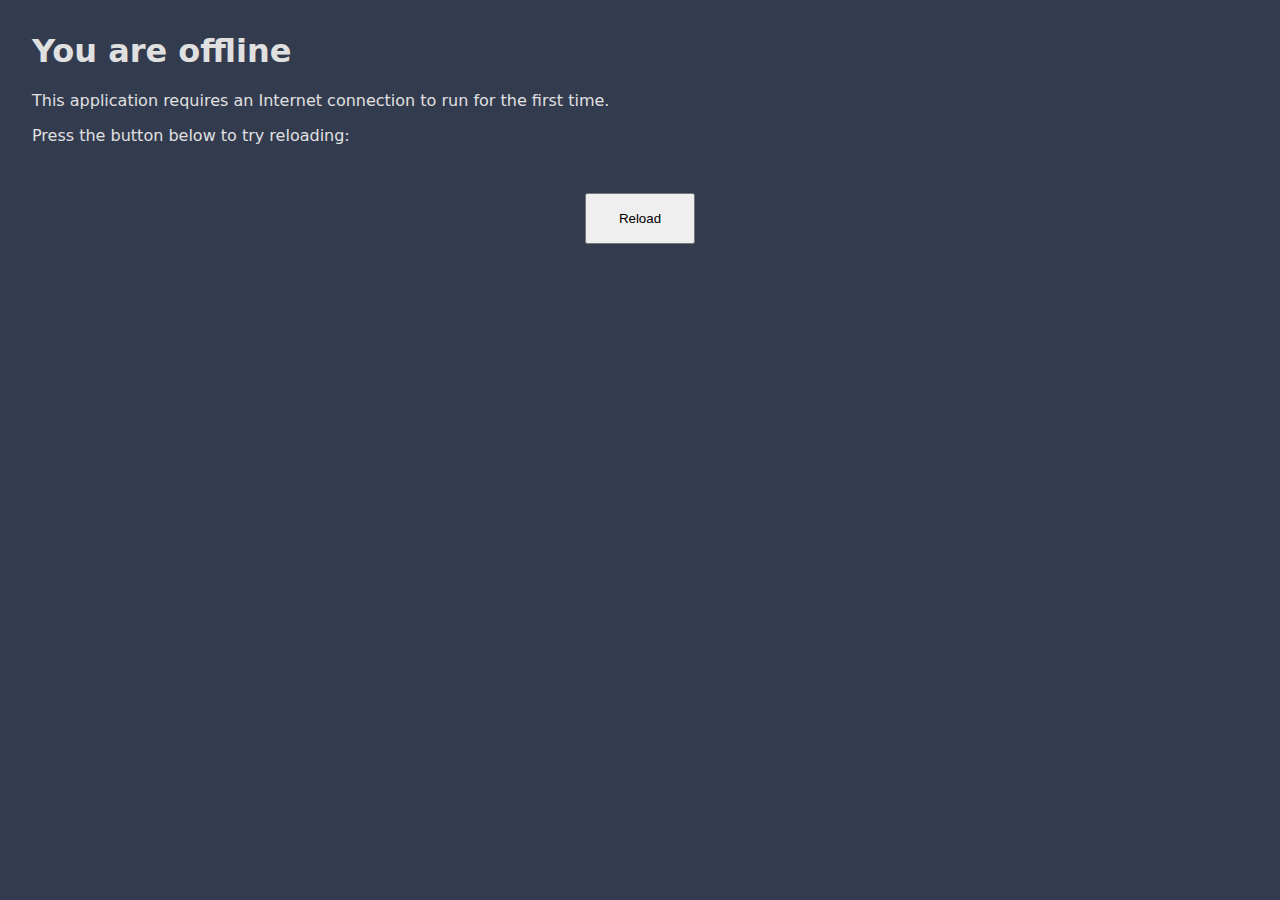
<file: offline.html>
<!DOCTYPE html>
<html lang="en">
	<head>
		<meta charset="utf-8">
		<meta http-equiv="X-UA-Compatible" content="IE=edge">
		<meta name="viewport" content="width=device-width, initial-scale=1">
		<meta name="theme-color" content="#202531">
		<meta name="msapplication-navbutton-color" content="#202531">
		<title>You are offline</title>
		<style>
html {
	background-color: #333b4f;
	color: #e0e0e0;
}

body {
	font-family: system-ui, -apple-system, "Segoe UI", Roboto, "Helvetica Neue", Arial, "Noto Sans", sans-serif, "Apple Color Emoji", "Segoe UI Emoji", "Segoe UI Symbol", "Noto Color Emoji";
	margin: 2rem;
}

p {
	margin-block: 1rem;
}

button {
	display: block;
	padding: 1rem 2rem;
	margin: 3rem auto 0;
}
		</style>
	</head>
	<body>
		<h1>You are offline</h1>
		<p>This application requires an Internet connection to run for the first time.</p>
		<p>Press the button below to try reloading:</p>
		<button type="button">Reload</button>

		<script>
document.querySelector('button').addEventListener('click', () => {
	window.location.reload();
});
		</script>
	</body>
</html>
</file>
